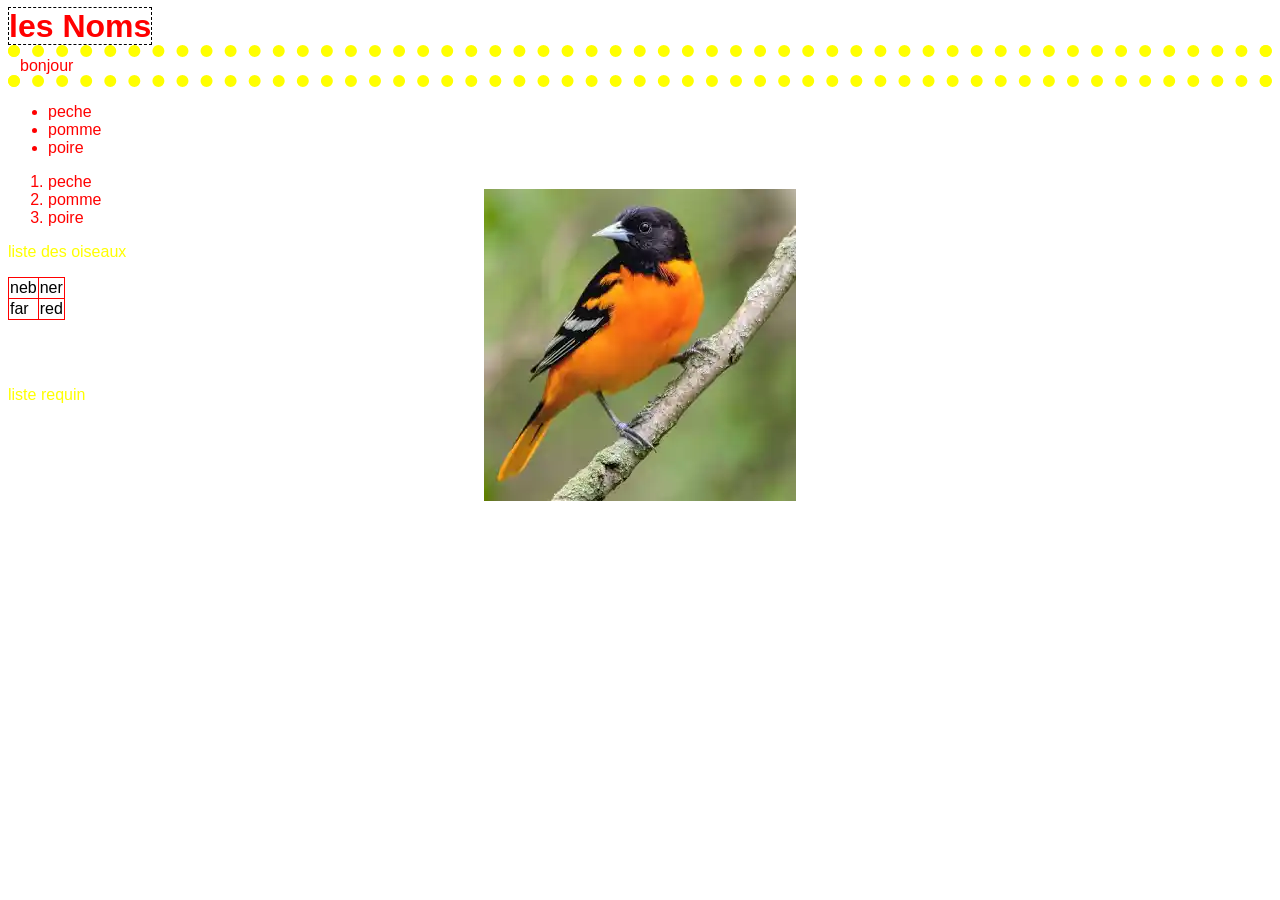
<file: exercise/index.html>
<!DOCTYPE html>
<html lang="en">

<head>
    <meta charset="UTF-8">
    <meta name="viewport" content="width=device-width, initial-scale=1.0">
    <title>Document</title>
    <link rel="stylesheet" href="inc/file.css">
</head>

<body>
    <h1>les Noms</h1>

    <span>bonjour</span>


    <ul>
        <li>peche</li>
        <li>pomme </li>
        <li>poire</li>
    </ul>
    <ol>
        <li>peche</li>
        <li>pomme </li>
        <li>poire</li>
    </ol>

    <p>liste des oiseaux</p>

    <table class="tableau">
        <thead>
            <tr>
                <td>neb
                </td>
                <td> ner</td>
            </tr>
            <tr>
                <td> far</td>
                <td> red</td>
            </tr>
        </thead>
    </table>
    <div style="display: flex; justify-content: center; align-items: center; height: 50px;">
        <img src="oiseau.webp" alt="oiseau sur une branche">
    </div>

    <p>liste requin</p>

</body>

</html>
</file>
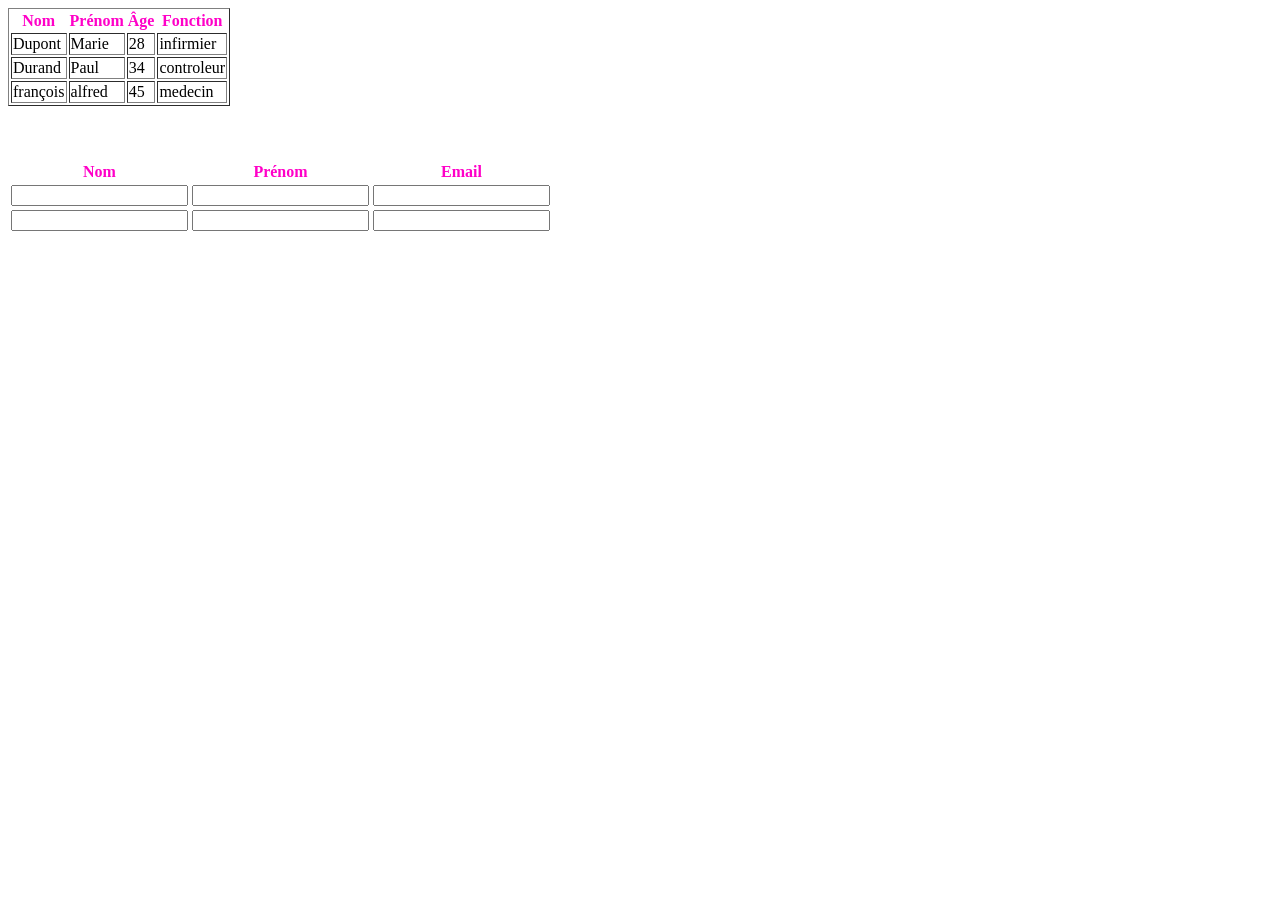
<file: tableau/index.html>
<!DOCTYPE html>
<html lang="en">

<head>
    <meta charset="UTF-8">
    <meta name="viewport" content="width=device-width, initial-scale=1.0">
    <title>Document</title>
    <link rel="stylesheet" href="inc/fichier.css">
</head>

<body>
    <table border="1">
        <tr>
            <th>Nom</th>
            <th>Prénom</th>
            <th>Âge</th>
            <th>Fonction</th>
        </tr>
        <tr>
            <td>Dupont</td>
            <td>Marie</td>
            <td>28</td>
            <td>infirmier</td>
        </tr>
        <tr>
            <td>Durand</td>
            <td>Paul</td>
            <td>34</td>
            <td>controleur</td>
        </tr>
        <tr>
            <td>françois</td>
            <td>alfred</td>
            <td>45</td>
            <td>medecin</td>
        </tr>

    </table>
    <br><br><br>
    <table class="table1">
        <tr>
            <th>Nom</th>
            <th>Prénom</th>
            <th>Email</th>
        </tr>
        <tr>
            <td><input type="text" name="nom1"></td>
            <td><input type="text" name="prenom1"></td>
            <td><input type="email" name="email1"></td>
        </tr>
        <tr>
            <td><input type="text" name="nom2"></td>
            <td><input type="text" name="prenom2"></td>
            <td><input type="email" name="email2"></td>
        </tr>
    </table>

</body>

</html>
</file>
<file: exercise/inc/file.css>
body {
    font-family: Arial;
    color: red;
}

.tableau tr td {
    color: black;
    border: 1px solid red;



}

.tableau {
    border-collapse: collapse;
}

h1 {
    border: 1px dashed black;
    display: inline;
}

span {
    border: 12px dotted yellow;
    display: block;
}

p:hover {
    text-decoration: underline;
    color: black;
}

p {
    color: yellow;
}
</file>
<file: tableau/inc/fichier.css>
table tr th {
    border: 1px;
    color: #ff00c8;
}

.table1 {
    border: 1;


}
</file>
